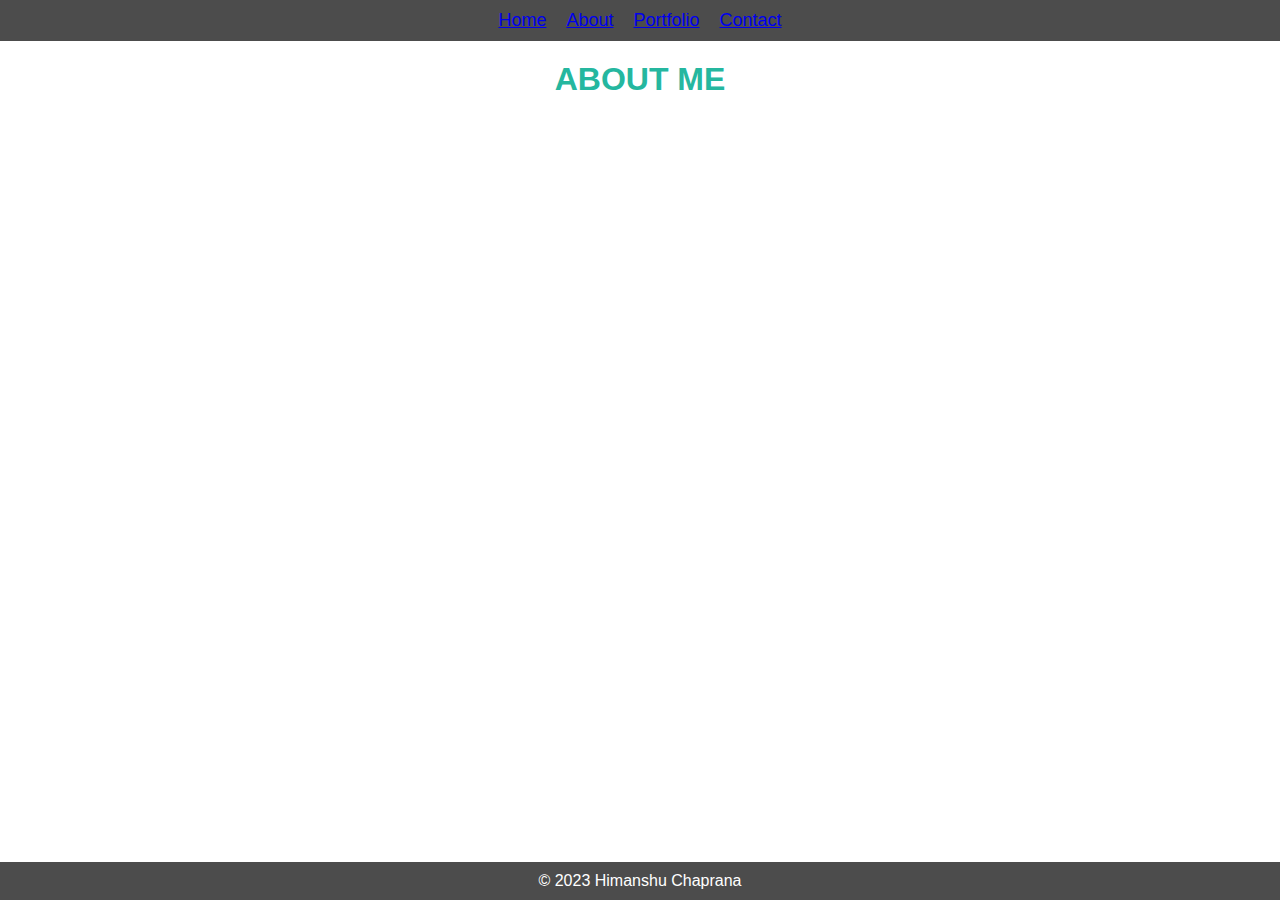
<file: about.html>
<!DOCTYPE html>
<html lang="en">
<head>
    <meta charset="UTF-8">
    <meta name="viewport" content="width=device-width, initial-scale=1.0">
    <link rel="stylesheet" href="style.css">
    <title>About - Himanshu Chaprana</title>
</head>
<body>
    <header>
        <nav>
            <ul>
                <li><a href="index.html">Home</a></li>
                <li><a href="about.html">About</a></li>
                <li><a href="portfolio.html">Portfolio</a></li>
                <li><a href="contact.html">Contact</a></li>
            </ul>
        </nav>
    </header>
    <section class="about">
        <h2>About Me</h2>
        <p>
            I'm a BCA graduate currently working as a Data Scientist at Raja Technology, specializing in data science using Python with libraries like pandas and NumPy. Additionally, I'm engaged as a Backend Web Developer at MovieCut Technology Private Ltd, working with MongoDB and Node.js. My prior experience includes a role as a Full Stack Web Developer at DevTown.
        </p>
    </section>
    <footer>
        <p>&copy; 2023 Himanshu Chaprana</p>
    </footer>
</body>
</html>
</file>
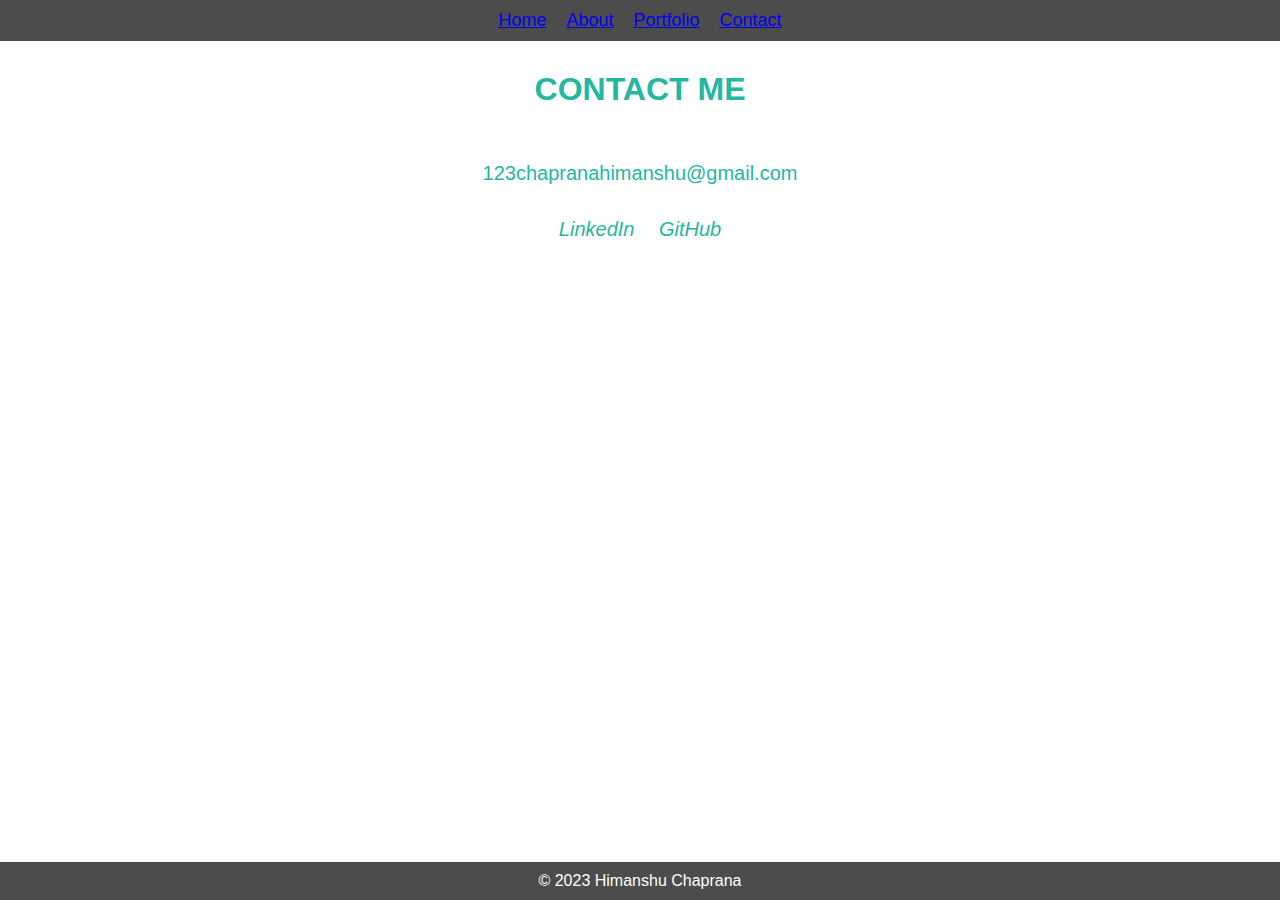
<file: contact.html>
<!DOCTYPE html>
<html lang="en">
<head>
    <meta charset="UTF-8">
    <meta name="viewport" content="width=device-width, initial-scale=1.0">
    <link rel="stylesheet" href="style.css">
    <title>Contact - Himanshu Chaprana</title>
</head>
<body>
    <header>
        <nav>
            <ul>
                <li><a href="index.html">Home</a></li>
                <li><a href="about.html">About</a></li>
                <li><a href="portfolio.html">Portfolio</a></li>
                <li><a href="contact.html">Contact</a></li>
            </ul>
        </nav>
    </header>
    <section class="contact">
        <h2>Contact Me</h2>
        <p>Get in touch with me:</p>
        <p><i class="fa fa-arrow-right"></i> <a href="mailto:123chapranahimanshu@gmail.com">123chapranahimanshu@gmail.com</a></p>
        <p>Or find me on:</p>
        <a href="https://www.linkedin.com/in/himanshu-chaprana-92a700245" target="_blank"><i class="fa fa-linkedin"> LinkedIn</i></a>
        <a href="https://github.com/123Himanshu" target="_blank"><i class="fa fa-github"> GitHub</i></a>
    </section>
    <footer>
        <p>&copy; 2023 Himanshu Chaprana</p>
    </footer>
</body>
</html>
</file>
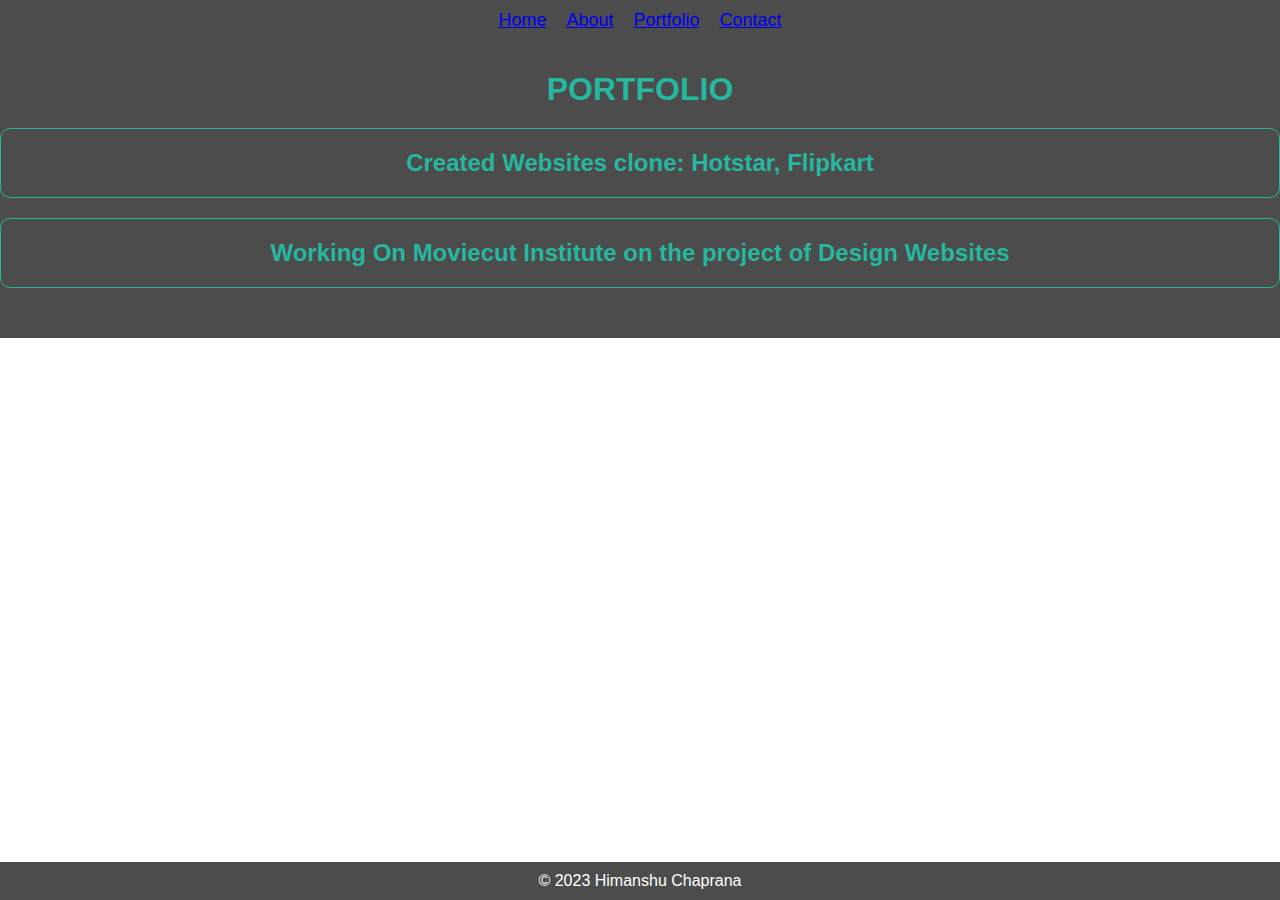
<file: portfolio.html>
<!DOCTYPE html>
<html lang="en">
<head>
    <meta charset="UTF-8">
    <meta name="viewport" content="width=device-width, initial-scale=1.0">
    <link rel="stylesheet" href="style.css">
    <title>Portfolio - Himanshu Chaprana</title>
</head>
<body>
    <header>
        <nav>
            <ul>
                <li><a href="index.html">Home</a></li>
                <li><a href="about.html">About</a></li>
                <li><a href="portfolio.html">Portfolio</a></li>
                <li><a href="contact.html">Contact</a></li>
            </ul>
        </nav>
    </header>
    <section class="portfolio">
        <h2>Portfolio</h2>
        <div class="project">
            <h3>Created Websites clone: Hotstar, Flipkart</h3>
        </div>
        <div class="project">
            <h3>Working On Moviecut Institute on the project of Design Websites</h3>
        </div>
    </section>
    <footer>
        <p>&copy; 2023 Himanshu Chaprana</p>
    </footer>
</body>
</html>
</file>
<file: style.css>
* {
    margin: 0;
    padding: 0;
    box-sizing: border-box;
}

body {
    font-family: 'Arial', sans-serif;
    background-image: url('d:\images.jpeg'); /* Background image */
    background-size: cover;
    background-repeat: no-repeat;
    color: #fff;
}

header {
    background-color: rgba(0, 0, 0, 0.7);
    padding: 10px 0;
}

nav ul {
    list-style: none;
    display: flex;
    justify-content: center;
    gap: 20px;
}

nav li {
    font-size: 18px;
}

.hero {
    background-color: rgba(0, 0, 0, 0.7);
    color: #fff;
    text-align: center;
    padding: 50px 0;
}

.profile-photo {
    max-width: 200px;
    border-radius: 50%;
    margin: 20px 0;
    box-shadow: 0 0 10px rgba(0, 0, 0, 0.5); /* Add a shadow to the profile photo */
}

.hero h1 {
    font-size: 36px;
    color: #25b79f;
}

.about {
    padding: 20px;
    text-align: center;
}

.about h2 {
    font-size: 32px;
    color: #25b79f;
    margin-bottom: 20px;
    text-transform: uppercase; /* Uppercase text */
}

.about p {
    font-size: 18px;
    line-height: 1.6;
}

.portfolio {
    background-color: rgba(0, 0, 0, 0.7);
    color: #fff;
    text-align: center;
    padding: 30px 0;
}

.portfolio h2 {
    font-size: 32px;
    color: #25b79f;
    text-transform: uppercase;
    margin-bottom: 20px;
}

.project {
    margin: 20px 0;
    padding: 20px;
    border: 1px solid #25b79f; /* Add a border around each project box */
    border-radius: 10px; /* Rounded corners */
    transition: transform 0.3s;
}

.project:hover {
    transform: scale(1.05); /* Scale up on hover for a subtle effect */
}

.project h3 {
    font-size: 24px;
    color: #25b79f;
}

.contact {
    text-align: center;
    padding: 30px 0;
}

.contact h2 {
    font-size: 32px;
    color: #25b79f;
    text-transform: uppercase;
    margin-bottom: 20px;
}

.contact p {
    font-size: 18px;
    line-height: 1.6;
}

.contact a {
    color: #25b79f;
    text-decoration: none;
    margin: 0 10px;
    font-size: 20px;
}

/* Style the footer */
footer {
    background-color: rgba(0, 0, 0, 0.7);
    color: #fff;
    text-align: center;
    padding: 10px 0;
    position: absolute;
    bottom: 0;
    width: 100%;
}
</file>
